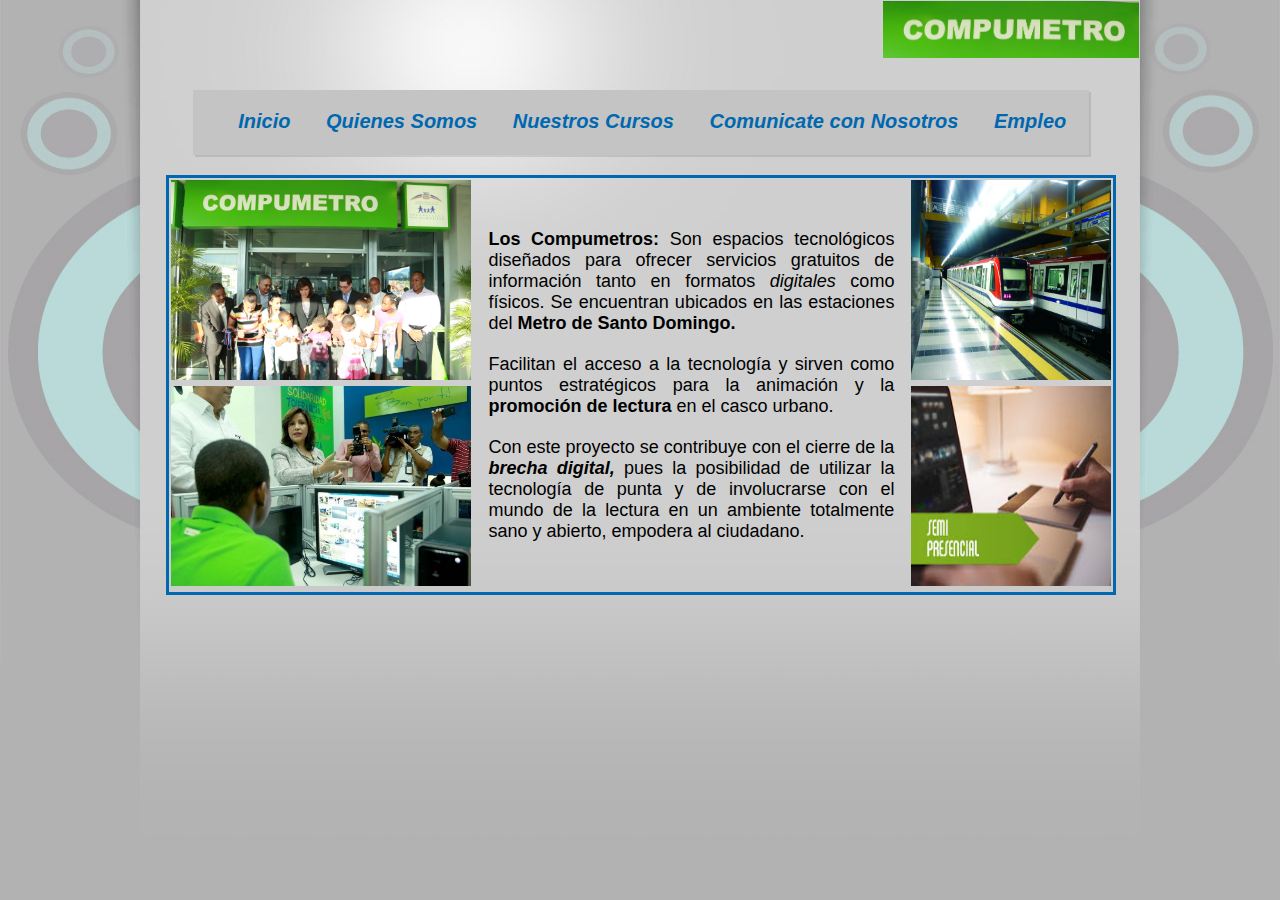
<file: index.html>
<!DOCTYPE html>
<html>

<head>
	
	<meta charset="utf-8">
	<title>AsignaciónII-Andry Reyes</title>
	<link rel="stylesheet" type="text/css" href="CSS/index.css">

</head>

<body>
		
	<div class="divlogo">
		<a href="index.html"> <img src="Imagenes/logo.jpg" class="logo">
	</div>	

	<nav>
		<ul class="menu">
			<li> <a href="Paginas/Inicio.html">Inicio</a> </li>
			<li> <a href="Paginas/Quienessomos.html">Quienes Somos</a> </li>
			<li> <a href="Paginas/Nuestroscursos.html">Nuestros Cursos</a> </li>
			<li> <a href="Paginas/Comunicateconnosotros.html">Comunicate con Nosotros</a> </li>
			<li> <a href="Paginas/Empleo.html">Empleo</a> </li>
		</ul>
	</nav>

	<table width="950" class="tabla">		
			
		<tr class="cuerpo"> 
			<td class="cuerpo"> <img src="Imagenes/Compumetro.jpg" height="200" width="300"> </td>
			
			<td rowspan="2" class="cuerpo">
				<p class="texto"> 
					<b>Los Compumetros:</b> Son espacios tecnológicos diseñados para ofrecer servicios gratuitos de información tanto en formatos <i>digitales</i> como físicos. Se encuentran ubicados en las estaciones del <b>Metro de Santo Domingo.</b></p>

					<p class="texto">Facilitan el acceso a la tecnología y sirven como puntos estratégicos para la animación y la  <b>promoción de lectura</b> en el casco urbano.</p>
					
					<p class="texto">Con este proyecto se contribuye con el cierre de la <i><b>brecha digital,</b></i> pues la posibilidad de utilizar la tecnología de punta y de involucrarse con el mundo de la lectura en un ambiente totalmente sano y abierto, empodera al ciudadano. 
				</p>
			</td>

			<td class="cuerpo"> <img src="Imagenes/Metro.jpg" height="200" width="200"> </td>
		</tr>

		<tr class="cuerpo">
			<td class="cuerpo"> <img src="Imagenes/VP.jpg" height="200" width="300"> </td>
			<td class="cuerpo"> <img src="Imagenes/Semi.jpg" height="200" width="200"> </td>
		</tr>

	</table>	

</body>

</html>
</file>
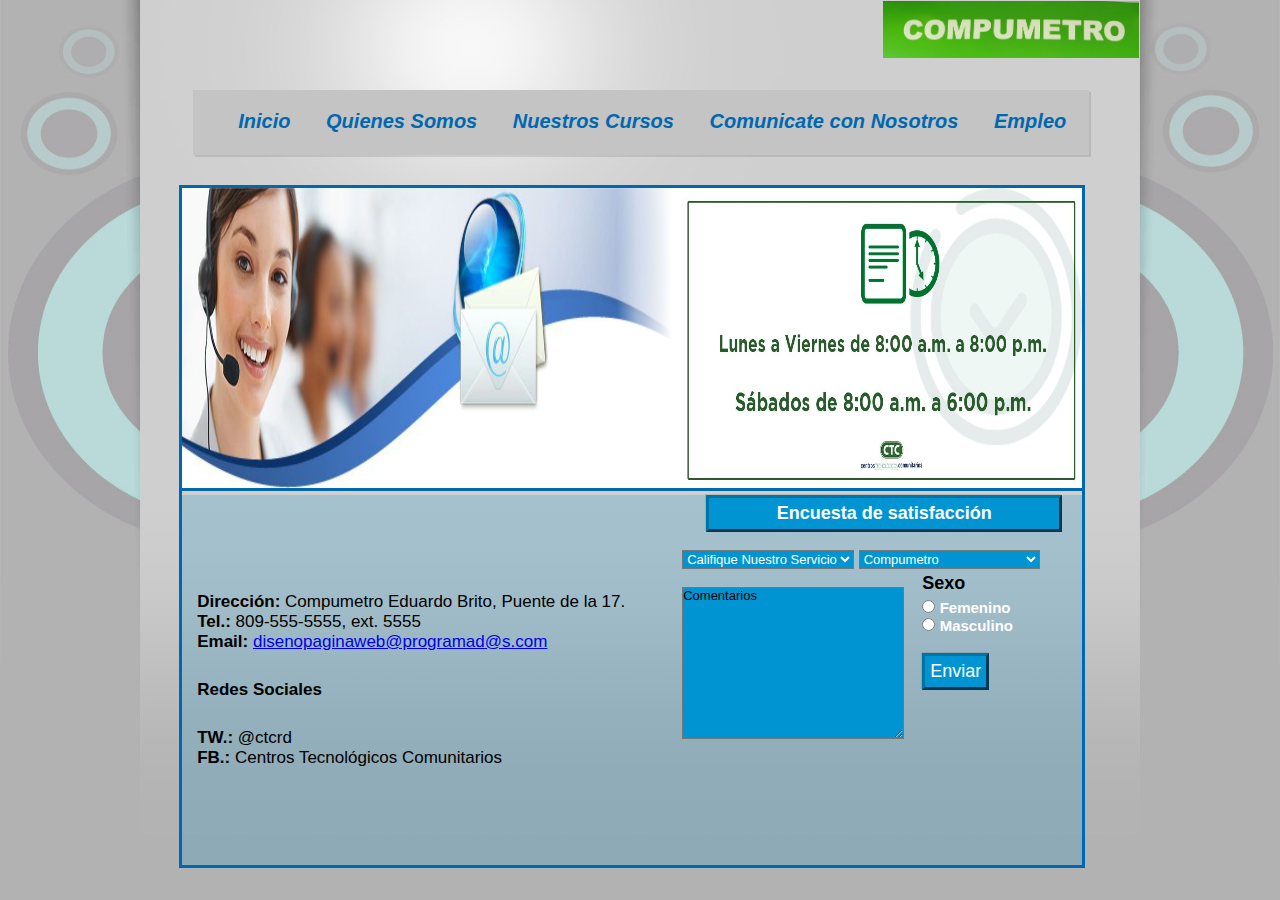
<file: Paginas/Comunicateconnosotros.html>
<!DOCTYPE html>
<html>

<head>
	
	<meta charset="utf-8">
	<title>AsignaciónII-Andry Reyes</title>
	<link rel="stylesheet" type="text/css" href="../CSS/Comunicateconnosotros.css">

</head>

<body>
		
	<div class="divlogo">
		<a href="../index.html"> <img src="../Imagenes/logo.jpg" class="logo">
	</div>	

	<nav>
		<ul class="menu">
			<li> <a href="../Paginas/Inicio.html">Inicio</a> </li>
			<li> <a href="../Paginas/Quienessomos.html">Quienes Somos</a> </li>
			<li> <a href="../Paginas/Nuestroscursos.html">Nuestros Cursos</a> </li>
			<li> <a href="../Paginas/Comunicateconnosotros.html">Comunicate con Nosotros</a> </li>
			<li> <a href="../Paginas/Empleo.html">Empleo</a> </li>
		</ul>
	</nav>

	<table class="cuerpo">
		<tr>
			<td><img src="../Imagenes/Contacto.jpg" width="500" height="300"></td>
			<td><img src="../Imagenes/Horario.jpg" width="400" height="300"></td>
		</tr>

		<tr class="contacto">
			<td>
				<p><b>Dirección:</b> Compumetro Eduardo Brito, Puente de la 17. 
				<br><b>Tel.:</b> 809-555-5555, ext. 5555
				<br><b>Email:</b> <a href="#">disenopaginaweb@programad@s.com</a> </p>
				
				<br><p><b>Redes Sociales</b></p><br>
				
				<p><b>TW.:</b> @ctcrd
				<br><b>FB.:</b> Centros Tecnológicos Comunitarios</p>
			</td>

			<td>
				<h2>Encuesta de satisfacción</h2><br>
				<form>
					<select class="seleccion"><br>
						<option>Califique Nuestro Servicio</option>
						<option value="Excelente"> Excelente </option>
						<option value="Bueno"> Bueno </option>
						<option value="Malo"> Malo </option>
					</select>

					<select class="seleccion">
						<option>Compumetro</option>
						<option value="Compumetro Eduardo Brito"> Compumetro Eduardo Brito </option>
						<option value="Compmetro Amin Abel"> Compmetro Amin Abel </option>
						<option value="Compumetro Maria Montez"> Compumetro Maria Montez </option>
					</select>
				</form>

				<br>

				<textarea id="Comentarios" name="Comentarios" placeholder="Comentarios" cols="30" rows="10"></textarea>
				
				<p><h3>Sexo</h3></p>
				<input type="radio" name="Sexo" value="Femenino" class="sexo"> <h4>Femenino</h4>

				<br>

				<input type="radio" name="Sexo" value="Masculino" class="sexo"> <h4>Masculino</h4>

				<br><br>

				<input class="button" type="button" value="Enviar">
			</td>
		</tr>
	</table>

</body>

</html>
</file>
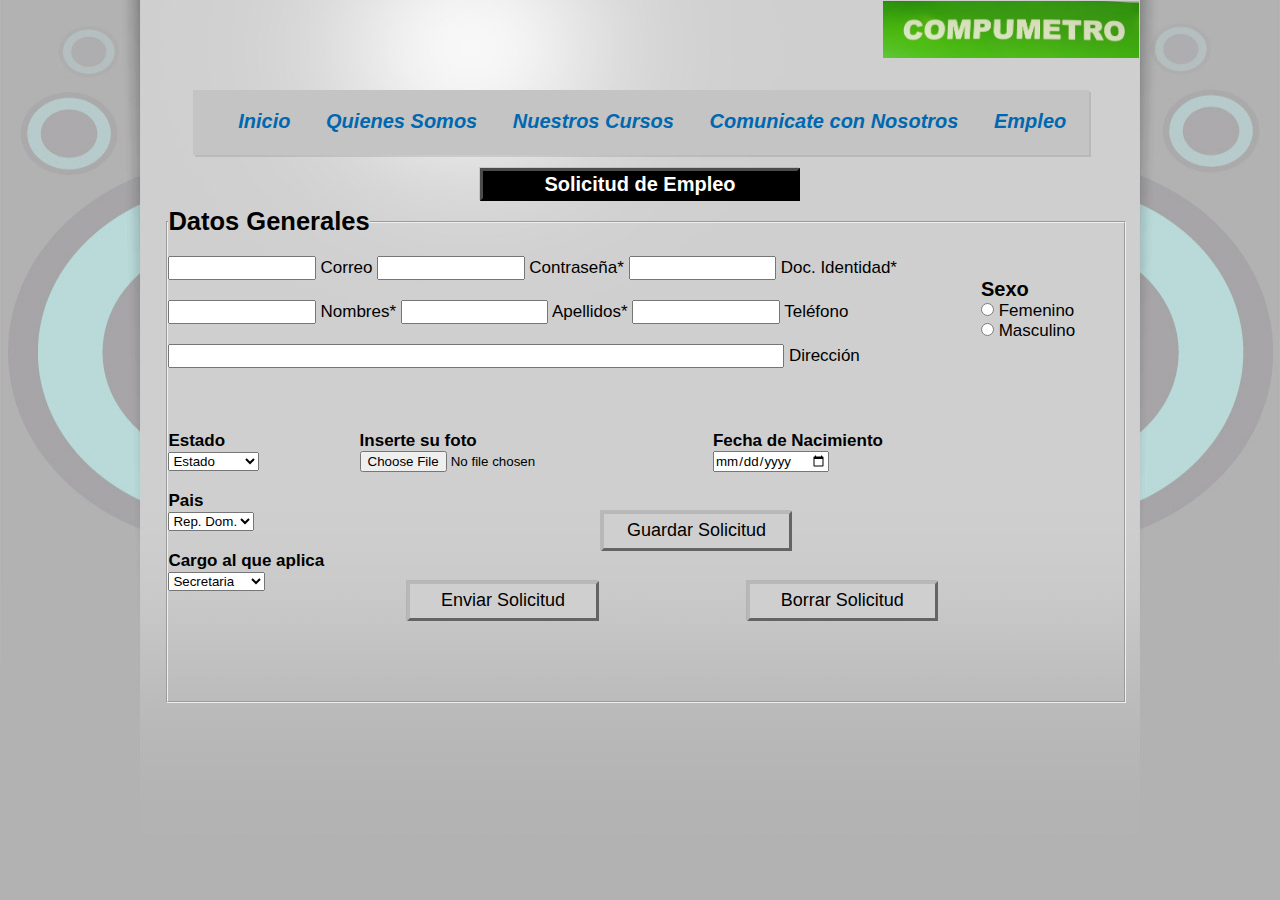
<file: Paginas/Empleo.html>
<!DOCTYPE html>
<html>

<head>
	
	<meta charset="utf-8">
	<title>AsignaciónII-Andry Reyes</title>
	<link rel="stylesheet" type="text/css" href="../CSS/Empleo.css">

</head>

<body>
		
	<div class="divlogo">
		<a href="../index.html"> <img src="../Imagenes/logo.jpg" class="logo">
	</div>	

	<nav>
		<ul class="menu">
			<li> <a href="../Paginas/Inicio.html">Inicio</a> </li>
			<li> <a href="../Paginas/Quienessomos.html">Quienes Somos</a> </li>
			<li> <a href="../Paginas/Nuestroscursos.html">Nuestros Cursos</a> </li>
			<li> <a href="../Paginas/Comunicateconnosotros.html">Comunicate con Nosotros</a> </li>
			<li> <a href="../Paginas/Empleo.html">Empleo</a> </li>
		</ul>
	</nav>

	<br>

	<table class="titulo">
		<tr>
			<td>			
				<p> Solicitud de Empleo </p>
			</td>
		</tr>
	</table>

	<br><br>

<div class="cuerpo">
	<form>
		<fieldset>
			<legend><h2>Datos Generales</h2></legend>

				<br>
				<input type="email" name="email" id="email" class="campo">
				<label for="email">Correo</label>

				<input type="password" name="password " id="password" minlength="8" maxlength="16" class="campo">
				<label for="password">Contraseña*</label>

				<input type="text" name="Doc.Identidad" id="Doc.Identidad" maxlength="11" minlength="11" class="campo">
				<label for="Doc.Identidad">Doc. Identidad*</label>

				<br><br>
				<input type="text" name="Nombre" id="Nombre" class="campo">
				<label for="Nombre">Nombres*</label>

				<input type="text" name="Apellido" id="Apellido" class="campo">
				<label for="Apellido">Apellidos*</label>

				<input type="text" name="Teléfono" id="Teléfono" class="campo">
				<label for="Teléfono">Teléfono</label>

				<br><br>
				<input type="text" name="Dirección" id="Dirección" size="90" class="direccion">
				<label for="Dirección">Dirección</label>

				<br>
				<div class="sexo">
				<p>Sexo</p>
				<input type="radio" name="Sexo" value="Femenino" align="right"> Femenino
				<br>
				<input type="radio" name="Sexo" value="Masculino" align="right"> Masculino
				</div>
				
				<br>
				<label for="Estado"> <b> Estado </b> </label> <br>
				<select name="Estado" id="Estado">
					<option>Estado</option>
					<option value="Soltero">Soltero</option>
					<option value="Casado">Casado</option>
					<option value="Union Libre">Union Libre</option>	
				</select>

				<br><br>
				<label for="Pais"><b>Pais</b></label> <br>
				<select name="Pais" id="Pais">
					<option value="Rep. Dom.">Rep. Dom.</option>
				</select>

				<br><br>
				<label for="Cargo"><b>Cargo al que aplica</b></label> <br>
				<select name="Cargo" id="Cargo">
					<option value="Secretaria">Secretaria</option>
					<option value="Supervisor">Supervisor/a</option>
					<option value="Mayordomia">Mayordomia</option>
				</select>

				<br><br>
				<div class="foto">
				<label for="foto"><b>Inserte su foto</b> </label><br>
				<input type="file" name="foto" id="foto">
				</div>

				<div class="fecha">
				<label for="Nacimiento"><b>Fecha de Nacimiento</b></label>
				<br>
				<input type="date" name="Nacimiento" id="Nacimiento">
				</div>

				<button class="boton1">Guardar Solicitud</button>

				<br>
				<button class="boton2">Enviar Solicitud</button>

				<button class="boton3">Borrar Solicitud</button>

		</fieldset>
	</form>
</div>

</body>

</html>
</file>
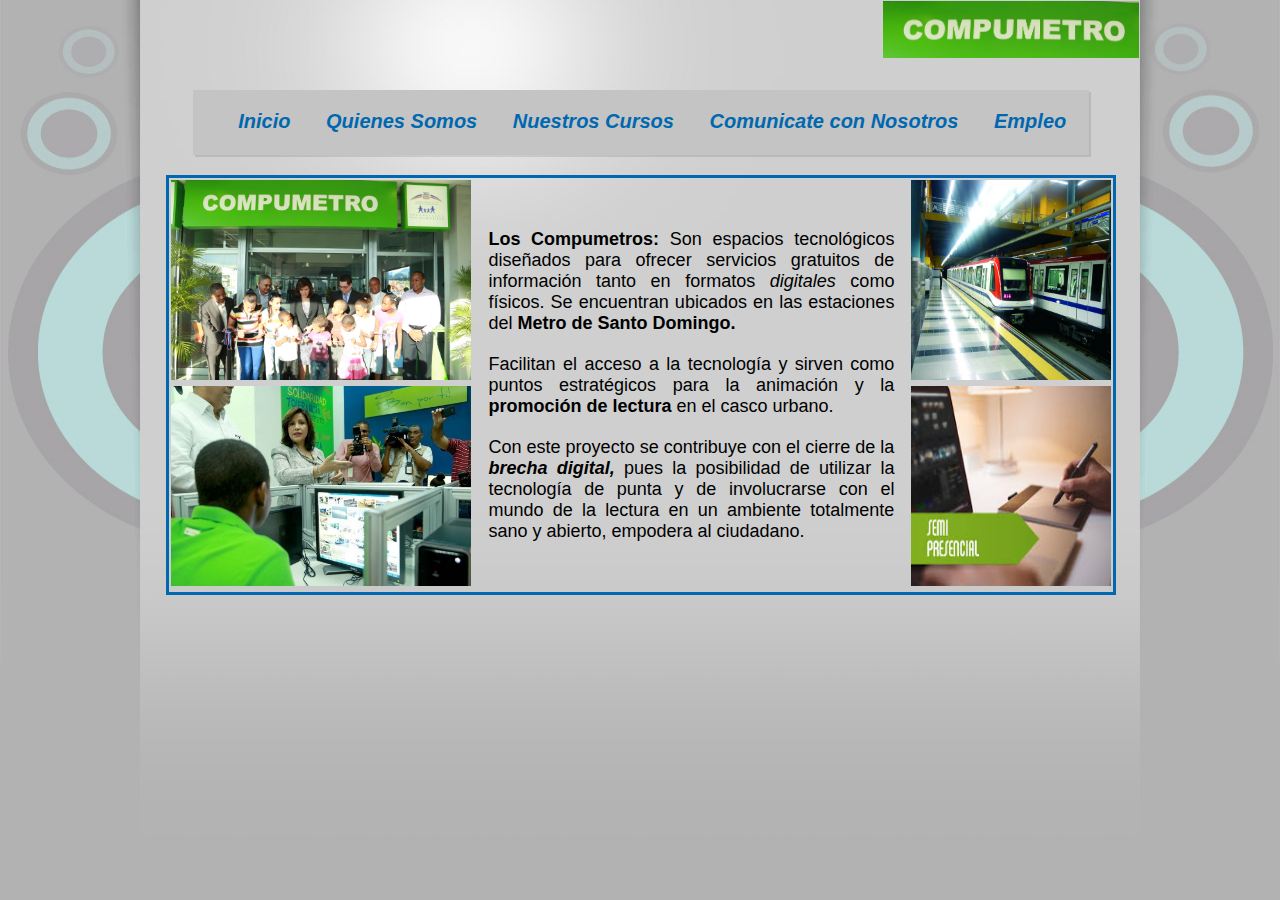
<file: Paginas/Inicio.html>
<!DOCTYPE html>
<html>

<head>
	
	<meta charset="utf-8">
	<title>AsignaciónII-Andry Reyes</title>
	<link rel="stylesheet" type="text/css" href="../CSS/Inicio.css">

</head>

<body>
		
	<div class="divlogo">
		<a href="../index.html"> <img src="../Imagenes/logo.jpg" class="logo">
	</div>	

	<nav>
		<ul class="menu">
			<li> <a href="../Paginas/Inicio.html">Inicio</a> </li>
			<li> <a href="../Paginas/Quienessomos.html">Quienes Somos</a> </li>
			<li> <a href="../Paginas/Nuestroscursos.html">Nuestros Cursos</a> </li>
			<li> <a href="../Paginas/Comunicateconnosotros.html">Comunicate con Nosotros</a> </li>
			<li> <a href="../Paginas/Empleo.html">Empleo</a> </li>
		</ul>
	</nav>

	<table width="950" class="tabla">		
			
		<tr class="cuerpo"> 
			<td class="cuerpo"> <img src="../Imagenes/Compumetro.jpg" height="200" width="300"> </td>
			
			<td rowspan="2" class="cuerpo">
				<p class="texto"> 
					<b>Los Compumetros:</b> Son espacios tecnológicos diseñados para ofrecer servicios gratuitos de información tanto en formatos <i>digitales</i> como físicos. Se encuentran ubicados en las estaciones del <b>Metro de Santo Domingo.</b></p>

					<p class="texto">Facilitan el acceso a la tecnología y sirven como puntos estratégicos para la animación y la  <b>promoción de lectura</b> en el casco urbano.</p>
					
					<p class="texto">Con este proyecto se contribuye con el cierre de la <i><b>brecha digital,</b></i> pues la posibilidad de utilizar la tecnología de punta y de involucrarse con el mundo de la lectura en un ambiente totalmente sano y abierto, empodera al ciudadano. 
				</p>
			</td>

			<td class="cuerpo"> <img src="../Imagenes/Metro.jpg" height="200" width="200"> </td>
		</tr>

		<tr class="cuerpo">
			<td class="cuerpo"> <img src="../Imagenes/VP.jpg" height="200" width="300"> </td>
			<td class="cuerpo"> <img src="../Imagenes/Semi.jpg" height="200" width="200"> </td>
		</tr>

	</table>	

</body>

</html>
</file>
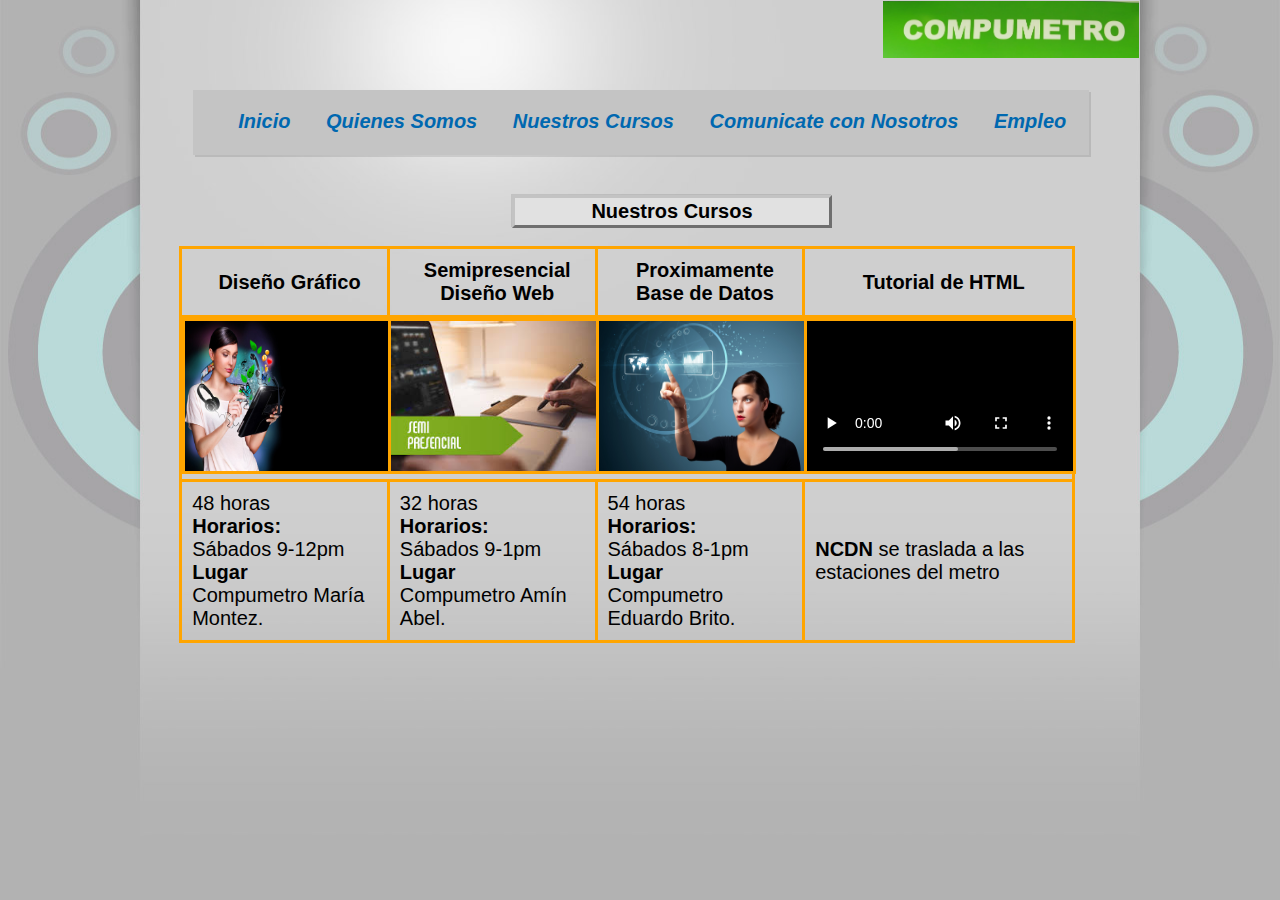
<file: Paginas/Nuestroscursos.html>
<!DOCTYPE html>
<html>

<head>
	
	<meta charset="utf-8">
	<title>AsignaciónII-Andry Reyes</title>
	<link rel="stylesheet" type="text/css" href="../CSS/Nuestroscursos.css">

</head>

<body>
		
	<div class="divlogo">
		<a href="../index.html"> <img src="../Imagenes/logo.jpg" class="logo">
	</div>	

	<nav>
		<ul class="menu">
			<li> <a href="../Paginas/Inicio.html">Inicio</a> </li>
			<li> <a href="../Paginas/Quienessomos.html">Quienes Somos</a> </li>
			<li> <a href="../Paginas/Nuestroscursos.html">Nuestros Cursos</a> </li>
			<li> <a href="../Paginas/Comunicateconnosotros.html">Comunicate con Nosotros</a> </li>
			<li> <a href="../Paginas/Empleo.html">Empleo</a> </li>
		</ul>
	</nav>

	<table class="encabezado">
			<tr>
				<td>
					Nuestros Cursos
				</td>
			</tr>
	</table>

<br>

	<table class="cursos" width="70%">
			<tr>
				<td class="descripcion"><h2>Diseño Gráfico</h2></td>
				<td class="descripcion"><h2>Semipresencial <br>Diseño Web</h2></td>
				<td class="descripcion"><h2>Proximamente <br>Base de Datos</h2></td>
				<td class="descripcion"><h2>Tutorial de HTML</h2></td>
			</tr>

			<tr>
				<td class="recurso" > <img src="../Imagenes/dpw.jpg" width="200" height="150"> </td>

				<td class="recurso" > <img src="../Imagenes/Semi.jpg"width="200" height="150"> </td>

				<td class="recurso1" > <img src="../Imagenes/ds.png" width="200" height="150"> </td>

				<td class="recurso2" > <video src="../Video/Metro.mp4" controls="" width="200" height="150"></video> </td>
			</tr>

			<tr class="descripcion">
				<td class="descripcion">
					48 horas<br>
					<b>Horarios:</b><br>
					Sábados 9-12pm<br>					
					<b>Lugar</b><br>
					Compumetro María Montez.
				</td>

				<td class="descripcion">
					32 horas<br>
					<b>Horarios:</b><br>
					Sábados 9-1pm<br>					
					<b>Lugar</b><br>
					Compumetro Amín Abel.
				</td>

				<td class="descripcion">
					54 horas<br>
					<b>Horarios:</b><br>
					Sábados 8-1pm<br>					
					<b>Lugar</b><br>
					Compumetro Eduardo Brito.
				</td>

				<td class="descripcion"> 
					<p><b>NCDN</b> se traslada a las estaciones del metro</p>
				</td>
			</tr>
	</table>

</body>

</html>
</file>
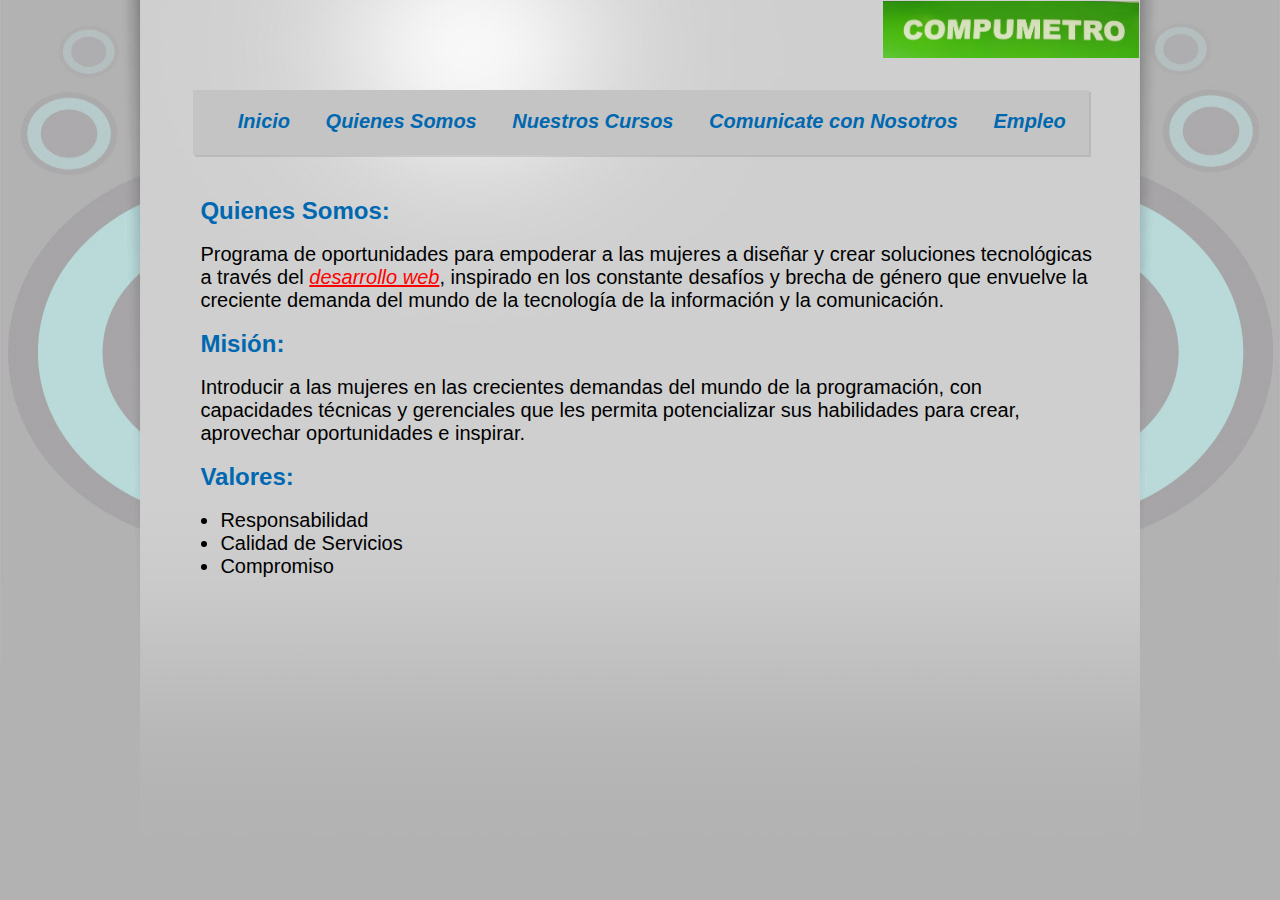
<file: Paginas/Quienessomos.html>
<!DOCTYPE html>
<html>

<head>
	
	<meta charset="utf-8">
	<title>AsignaciónII-Andry Reyes</title>
	<link rel="stylesheet" type="text/css" href="../CSS/Quienessomos.css">

</head>

<body>
		
	<div class="divlogo">
		<a href="../index.html"> <img src="../Imagenes/logo.jpg" class="logo">
	</div>	

	<nav>
		<ul class="menu">
			<li> <a href="../Paginas/Inicio.html">Inicio</a> </li>
			<li> <a href="../Paginas/Quienessomos.html">Quienes Somos</a> </li>
			<li> <a href="../Paginas/Nuestroscursos.html">Nuestros Cursos</a> </li>
			<li> <a href="../Paginas/Comunicateconnosotros.html">Comunicate con Nosotros</a> </li>
			<li> <a href="../Paginas/Empleo.html">Empleo</a> </li>
		</ul>
	</nav>

	<table class="texto">
		<tr>
			<td> 
				<p>
					<h2>Quienes Somos:</h2><br>
				
					<p>Programa de oportunidades para empoderar a las mujeres a diseñar y crear soluciones tecnológicas a través del <a href="#">desarrollo web</a>, inspirado en los constante desafíos y brecha de género que envuelve la creciente demanda del mundo de la tecnología de la información y la comunicación.</p>
						
					<br><h2>Misión:</h2><br>
		
					<p>Introducir a las mujeres en las crecientes demandas del mundo de la programación, con capacidades técnicas y gerenciales que les permita potencializar sus habilidades para crear, aprovechar oportunidades e inspirar.</p>
					
					<br><h2>Valores:</h2><br> 
					<ul class="lista">
						<li>Responsabilidad</li>	
						<li>Calidad de Servicios</li> 
						<li>Compromiso </li> 
					</ul>
				</p> 
			</td>
		</tr>
	</table>
</file>
<file: CSS/index.css>
*{
	margin: 0;
	padding: 0;
	font-family: Arial;
}

body{
	background: url(../Imagenes/fondo.jpg);
	background-repeat: no-repeat; background-attachment: fixed; 
	background-size: 100% 100%; background-position: center center;	
}

.divlogo{
	padding: 0;
}

.logo{
	width: 20%; 
	float: right;
	position: relative; right: 11%;
	margin-top: 0.1%;
}

.menu{
	width: 70%;
	height: 45px;
	background-color: #C4C4C4;
	position: relative; top: 90px; left: 15.1%;
	padding-top: 20px; 
	box-shadow: 2px 2px rgba(0,0,0,.1); 
}

.menu li{
	display: inline;
	font-size: 20px;
	font-weight: bold;
}

.menu li a{
	color: #0068B0;
	padding: 15px;
	font-style: italic;
	text-decoration: none;
}

.tabla{
	border: 3px solid #0068B0;
	padding: none;
	position: relative; top: 110px; left: 13%;
}

.cuerpo{
	text-align: center;
	padding: none;
}

.texto{
	text-align: justify;
	padding: 5px;
	margin: 10px;
	font-size: 18px;
}
</file>
<file: CSS/Comunicateconnosotros.css>
*{
	margin: 0;
	padding: 0;
	font-family: Arial;
}

body{
	background: url(../Imagenes/fondo.jpg);
	background-repeat: no-repeat; background-attachment: fixed; 
	background-size: 100% 100%; background-position: center center;	
}

.divlogo{
	padding: 0;
}

.logo{
	width: 20%; 
	float: right;
	position: relative; right: 11%;
	margin-top: 0.1%;
}

.menu{
	width: 70%;
	height: 45px;
	background-color: #C4C4C4;
	position: relative; top: 90px; left: 15.1%; 
	padding-top: 20px; 
	box-shadow: 2px 2px rgba(0,0,0,.1);width: 70%;
}

.menu li{
	display: inline;
	font-size: 20px;
	font-weight: bold;
}

.menu li a{
	color: #0068B0;
	padding: 15px;
	font-style: italic;
	text-decoration: none;
}

.cuerpo{
	border: 3px solid #0068B0;
	position: relative; top: 120px; left: 14%;
	border-collapse: collapse;
	margin-bottom: 30px;
}

.cuerpo img{
	border-bottom: 3px solid #0068B0;
}

.contacto{
	background: rgba(0,142,200,0.2);
}

.contacto p{
	font-size: 17px;
	padding-left: 10px;
	margin: 5px;
}

.contacto h2, .button{
	font-size: 18px;
	color: white;
	background: #0095D2;
	text-align: center;
	border: 3px outset #0075A5;
	box-shadow: -1px -1px rgba(0,0,0,.1);
	padding: 5px;
}

.contacto h2{
	width: 85%;
	position: relative; left: 6%;
}

.contacto .seleccion{
	color: white;
	background: #0095D2;
	font-size: 13px;
}

.contacto textarea{
	width: 55%;
	height: 55%;
	color: black;
	background: #0095D2;
	font-size: 13px;
}

:focus::-webkit-input-placeholder{color:transparent;}
	::-webkit-input-placeholder { color: black; } 

:-moz-placeholder { /* Firefox 18- */ color: black; } 

::-moz-placeholder { /* Firefox 19+ */ color: black; } 

:-ms-input-placeholder { color: black; }

.contacto h3{
	font-size: 18px;
	color: black;
}

.contacto h4{
	font-size: 15px;
	color: white;
}

.contacto h3, h4, input{
	position: relative; bottom: 175px; left: 60%;
	display: inline;
}
</file>
<file: CSS/Empleo.css>
*{
	margin: 0;
	padding: 0;
	font-family: Arial;
}

body{
	background: url(../Imagenes/fondo.jpg);
	background-repeat: no-repeat; background-attachment: fixed; 
	background-size: 100% 100%; background-position: center center;	
}

.divlogo{
	padding: 0;
}

.logo{
	width: 20%; 
	float: right;
	position: relative; right: 11%;
	margin-top: 0.1%;
}

.menu{
	width: 70%;
	height: 45px;
	background-color: #C4C4C4;
	position: relative; top: 90px; left: 15.1%;
	padding-top: 20px; 
	box-shadow: 2px 2px rgba(0,0,0,.1);
}

.menu li{
	display: inline;
	font-size: 20px;
	font-weight: bold;
}

.menu li a{
	color: #0068B0;
	padding: 15px;
	font-style: italic;
	text-decoration: none;
}

.titulo{
	position: relative; left: 37.5%; top: 85px; 
	background: black;
	color: white;
	font-size: 20px;
	font-weight: bold;
	width: 25%;
	text-align: center;
	border: 3px outset #4B4B4B;
	box-shadow: -1px -1px rgba(0,0,0,.1);
}

.cuerpo{
	width: 75%;
	position: relative; left: 13%; top: 55px;
	margin-bottom: 5%;
	font-size: 17px;
	margin-bottom: 10px;
}

.campo{
	width: 15%;
	height: 20px;
}

.direccion{
	width: 64%; 
	height: 20px;
}

.sexo{
	font-size: 17px;
	position: relative; right: 10%; bottom: 100px;
	display: inline-block;
	position: relative; left: 85%; bottom: 90px;
}

.sexo p{
	font-size: 20px;
	font-weight: bold;
}

.foto{
	display: inline-block;
	position: relative; left: 20%; bottom: 180px;
	display: 0px;
}

.fecha{
	display: inline-block;
	position: relative; left: 30%; bottom: 180px;
}

.boton1{
	width: 20%;
	height: 40px;
	font-size: 18px;
	background: #CFCFCF;
	border: 3px outset #B8B8B8;
	box-shadow: -1px -1px rgba(0,0,0,.1);
	position: relative; bottom: 110px;
}

.boton2{
	width: 20%;
	height: 40px;
	font-size: 18px;
	background: #CFCFCF;
	border: 3px outset #B8B8B8;
	box-shadow: -1px -1px rgba(0,0,0,.1);
	position: relative; bottom: 80px; left: 25%;
}

.boton3{
	width: 20%;
	height: 40px;
	font-size: 18px;
	background: #CFCFCF;
	border: 3px outset #B8B8B8;
	box-shadow: -1px -1px rgba(0,0,0,.1);
	position: relative; bottom: 80px; left: 40%;
}
</file>
<file: CSS/Inicio.css>
*{
	margin: 0;
	padding: 0;
	font-family: Arial;
}

body{
	background: url(../Imagenes/fondo.jpg);
	background-repeat: no-repeat; background-attachment: fixed; 
	background-size: 100% 100%; background-position: center center;	
}

.divlogo{
	padding: 0;
}

.logo{
	width: 20%; 
	float: right;
	position: relative; right: 11%;
	margin-top: 0.1%;
}

.menu{
	width: 70%;
	height: 45px;
	background-color: #C4C4C4;
	position: relative; top: 90px; left: 15.1%;
	padding-top: 20px; 
	box-shadow: 2px 2px rgba(0,0,0,.1);
}

.menu li{
	display: inline;
	font-size: 20px;
	font-weight: bold;
}

.menu li a{
	color: #0068B0;
	padding: 15px;
	font-style: italic;
	text-decoration: none;
}

.tabla{
	border: 3px solid #0068B0;
	padding: none;
	position: relative; top: 110px; left: 13%;
}

.cuerpo{
	text-align: center;
	padding: none;
}

.texto{
	text-align: justify;
	padding: 5px;
	margin: 10px;
	font-size: 18px;
}
</file>
<file: CSS/Nuestroscursos.css>
*{
	margin: 0;
	padding: 0;
	font-family: Arial;
}

body{
	background: url(../Imagenes/fondo.jpg);
	background-repeat: no-repeat; background-attachment: fixed; 
	background-size: 100% 100%; background-position: center center;	
}

.divlogo{
	padding: 0;
}

.logo{
	width: 20%; 
	float: right;
	position: relative; right: 11%;
	margin-top: 0.1%;
}

.menu{
	width: 70%;
	height: 45px;
	background-color: #C4C4C4;
	position: relative; top: 90px; left: 15.1%;
	padding-top: 20px; 
	box-shadow: 2px 2px rgba(0,0,0,.1);
}

.menu li{
	display: inline;
	font-size: 20px;
	font-weight: bold;
}

.menu li a{
	color: #0068B0;
	padding: 15px;
	font-style: italic;
	text-decoration: none;
}

table {
	border: 2px solid black;
	position: relative; top: 130px; left: 14%;
	font-size: 20px;
}

.encabezado{
	font-size: 20px;
	font-weight: bold;
	border: 3px outset #C3C3C3;
	box-shadow: -1px -1px rgba(0,0,0,.1);
	position: relative; left: 40%; 
	background: #E1E1E1;
	width: 25%;
	text-align: center;	
}

.cursos, .descripcion{
	padding-bottom: 5px;
	border: 3px solid orange;
	border-collapse: collapse;
	padding-bottom: 10px;
	padding-left: 10px;
	padding-top: 10px;
}

.cursos img, video{
	border: 3px solid orange;
	width: 99%
}

.cursos h2{
	font-size: 20px;
	text-align: center;
}

.recurso{
	text-align: center;
	width: 20%;
}

.recurso1{
	text-align: center;
	width: 20%; 
}

.recurso2{
	text-align: center;
	width: 26%;
}
</file>
<file: CSS/Quienessomos.css>
*{
	margin: 0;
	padding: 0;
	font-family: Arial;
}

body{
	background: url(../Imagenes/fondo.jpg);
	background-repeat: no-repeat; background-attachment: fixed; 
	background-size: 100% 100%; background-position: center center;	
}

.divlogo{
	padding: 0;
}

.logo{
	width: 20%; 
	float: right;
	position: relative; right: 11%;
	margin-top: 0.1%;
}

.menu{
	width: 70%;
	height: 45px;
	background-color: #C4C4C4;
	position: relative; top: 90px; left: 13.5%;
	padding-top: 20px; 
	box-shadow: 2px 2px rgba(0,0,0,.1);
	}

.menu li{
	display: inline;
	font-size: 20px;
	font-weight: bold;
}

.menu li a{
	color: #0068B0;
	padding: 15px;
	font-style: italic;
	text-decoration: none;
}

table{
	width: 70%;
	position: relative; top: 130px; left: 15.5%; 
}

.texto p{
	font-size: 20px;
}

.texto a{
	font-size: 20px;
	color: red;
	font-style: italic;
}

.texto h2{
	color: #0068B0;
	text-align: justify;
}

.lista li{
	font-size: 20px;
}

ul{
	margin-left: 20px;
}
</file>
